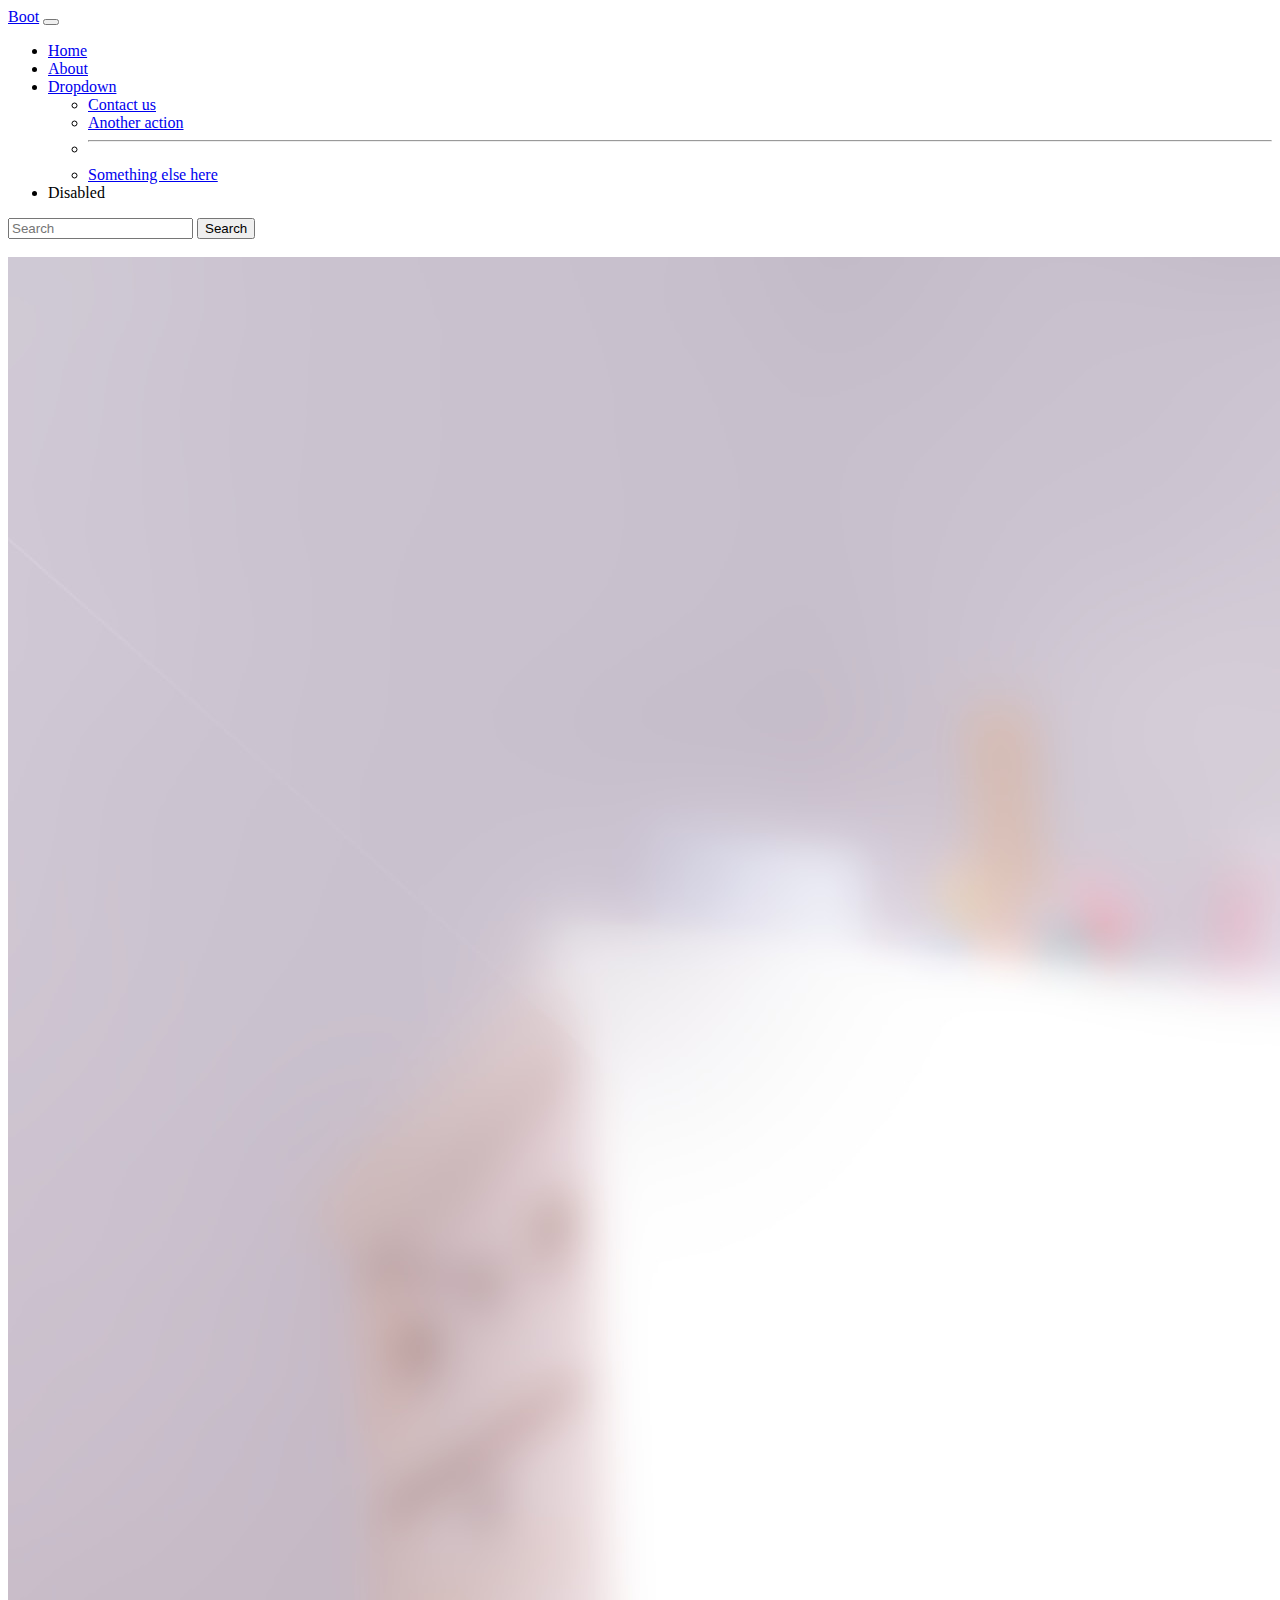
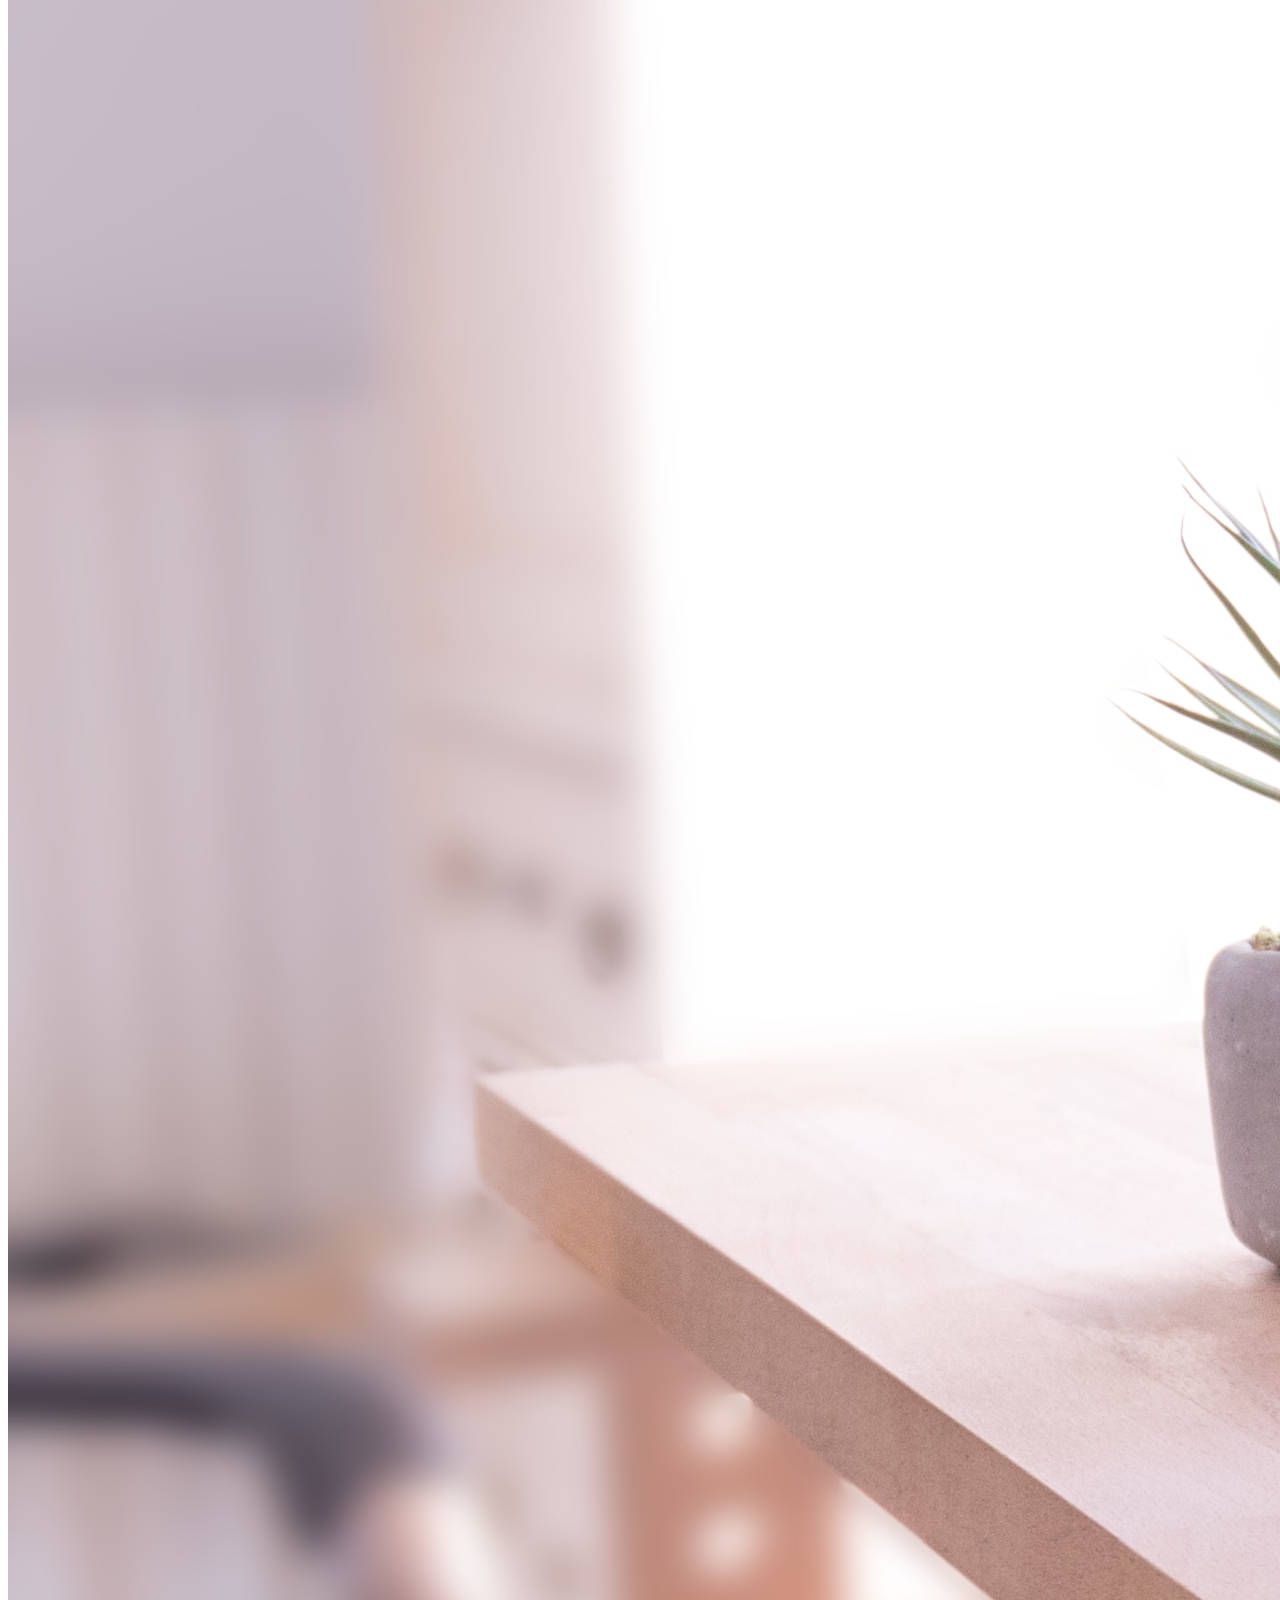
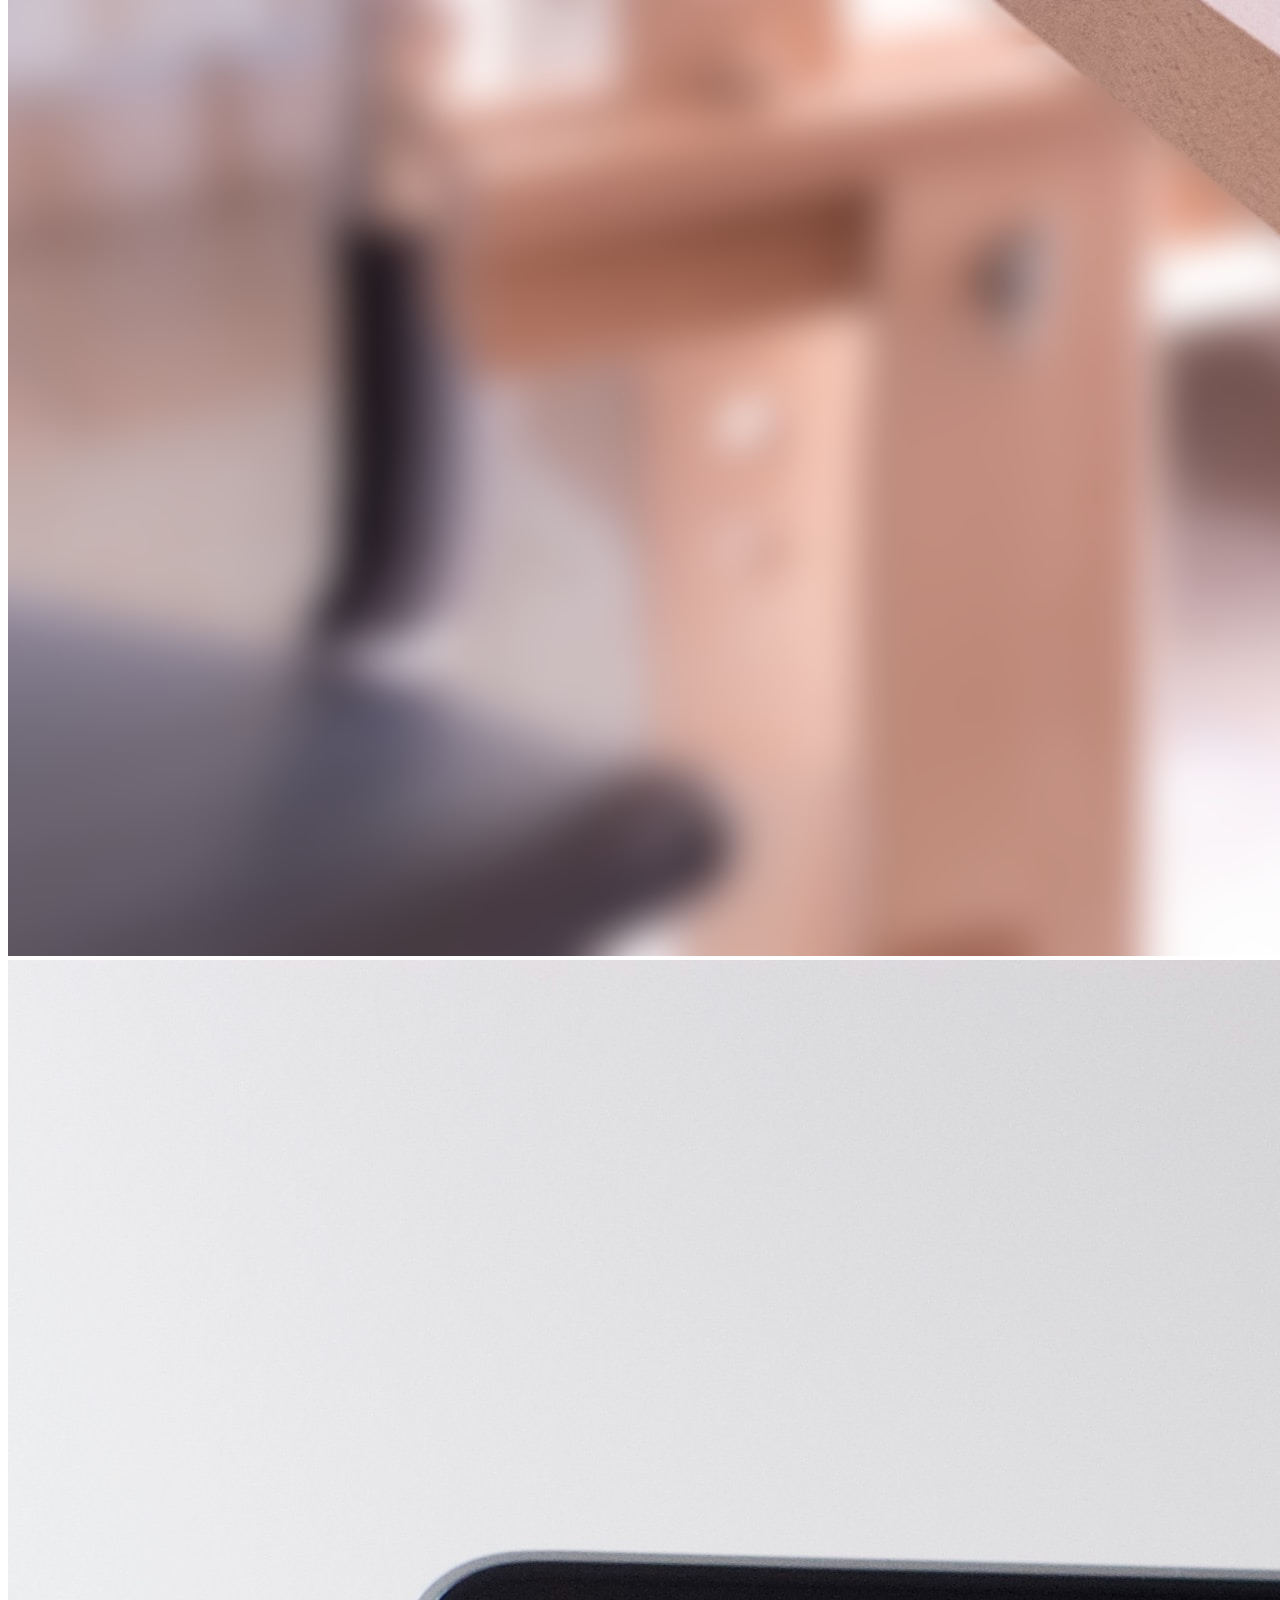
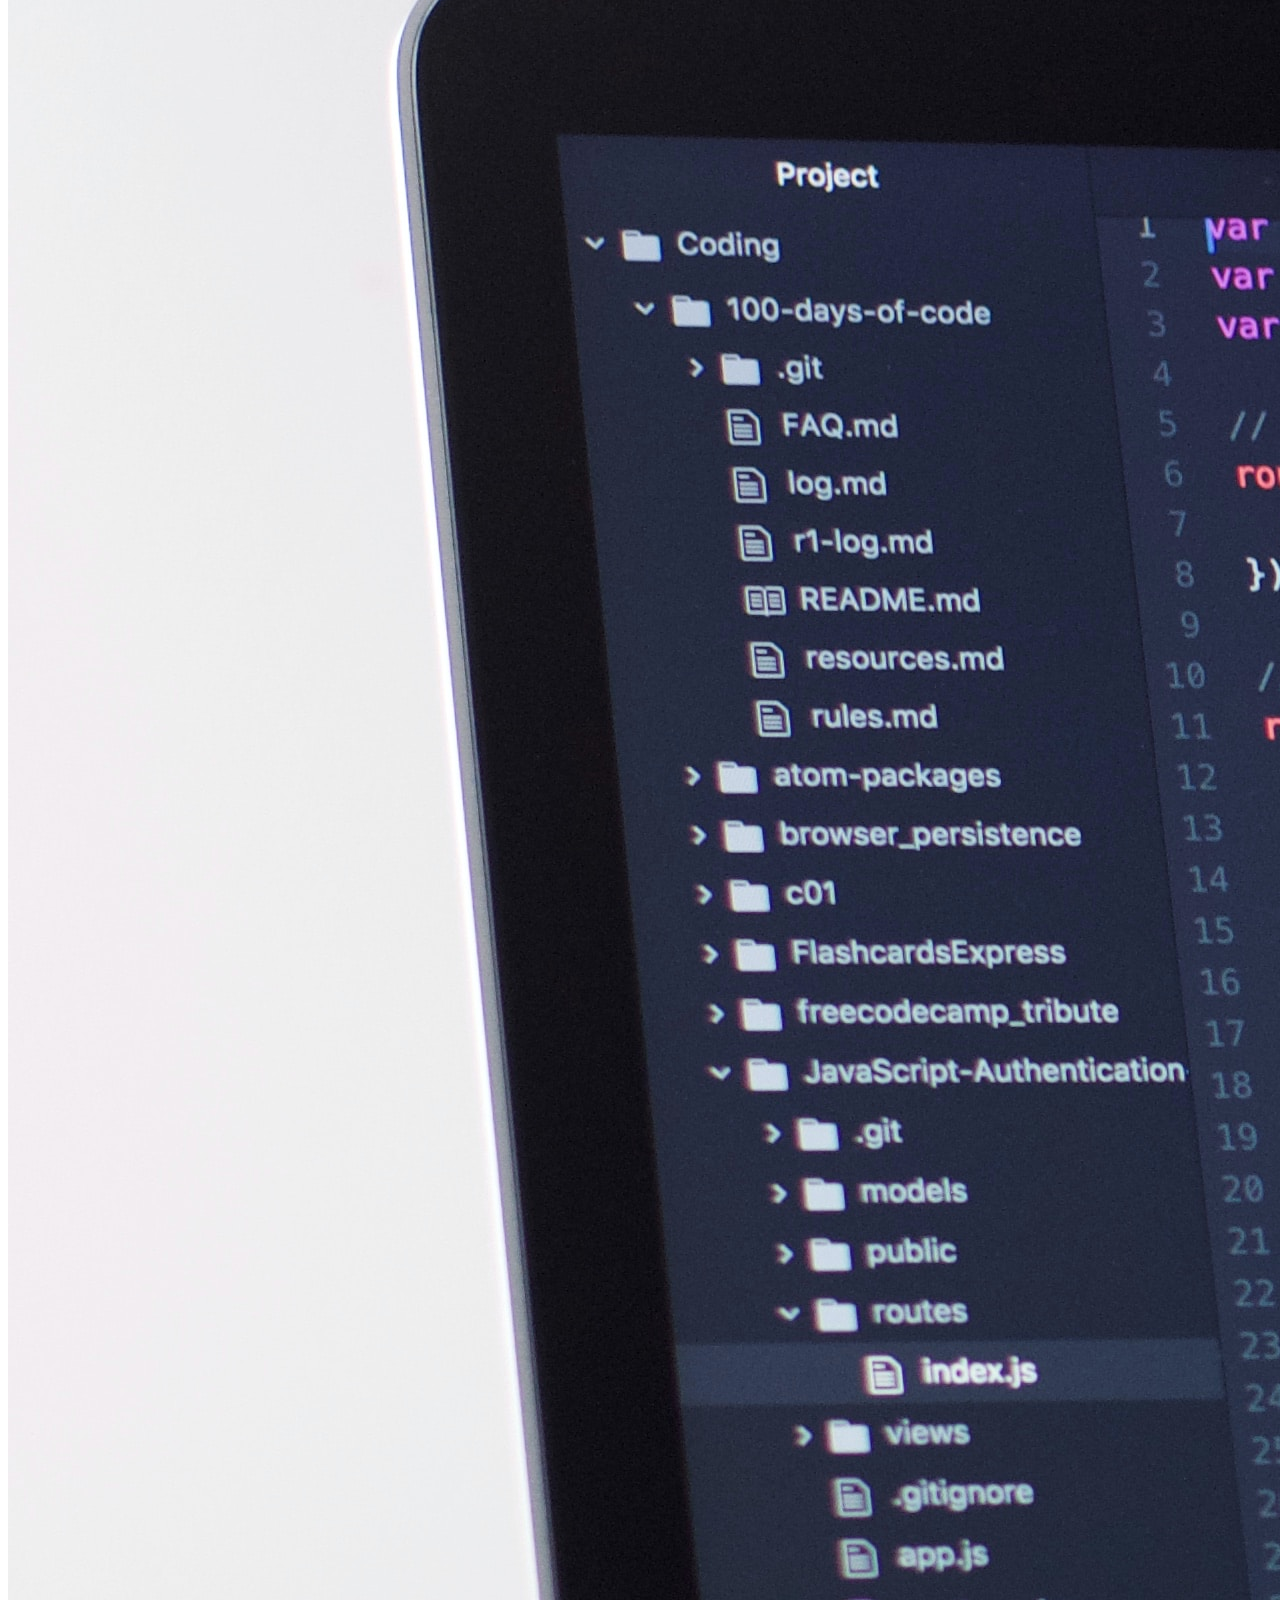
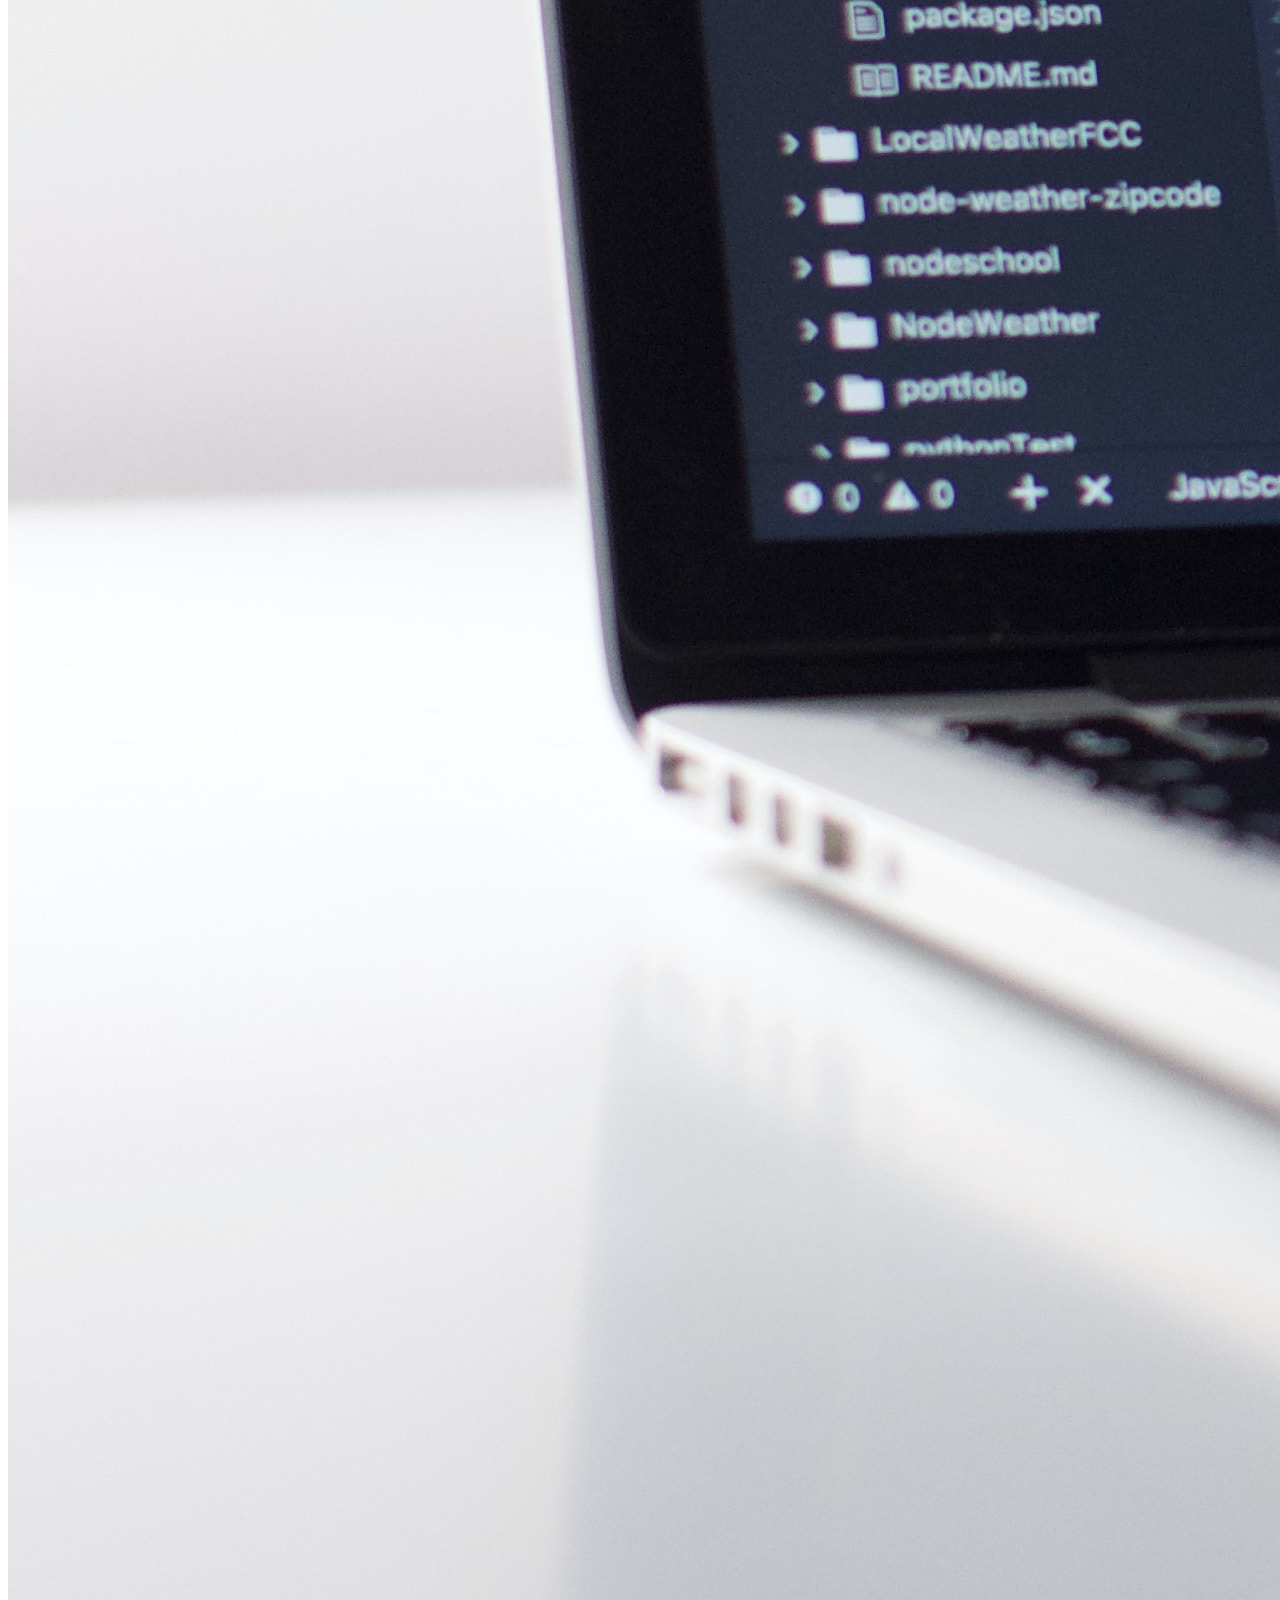
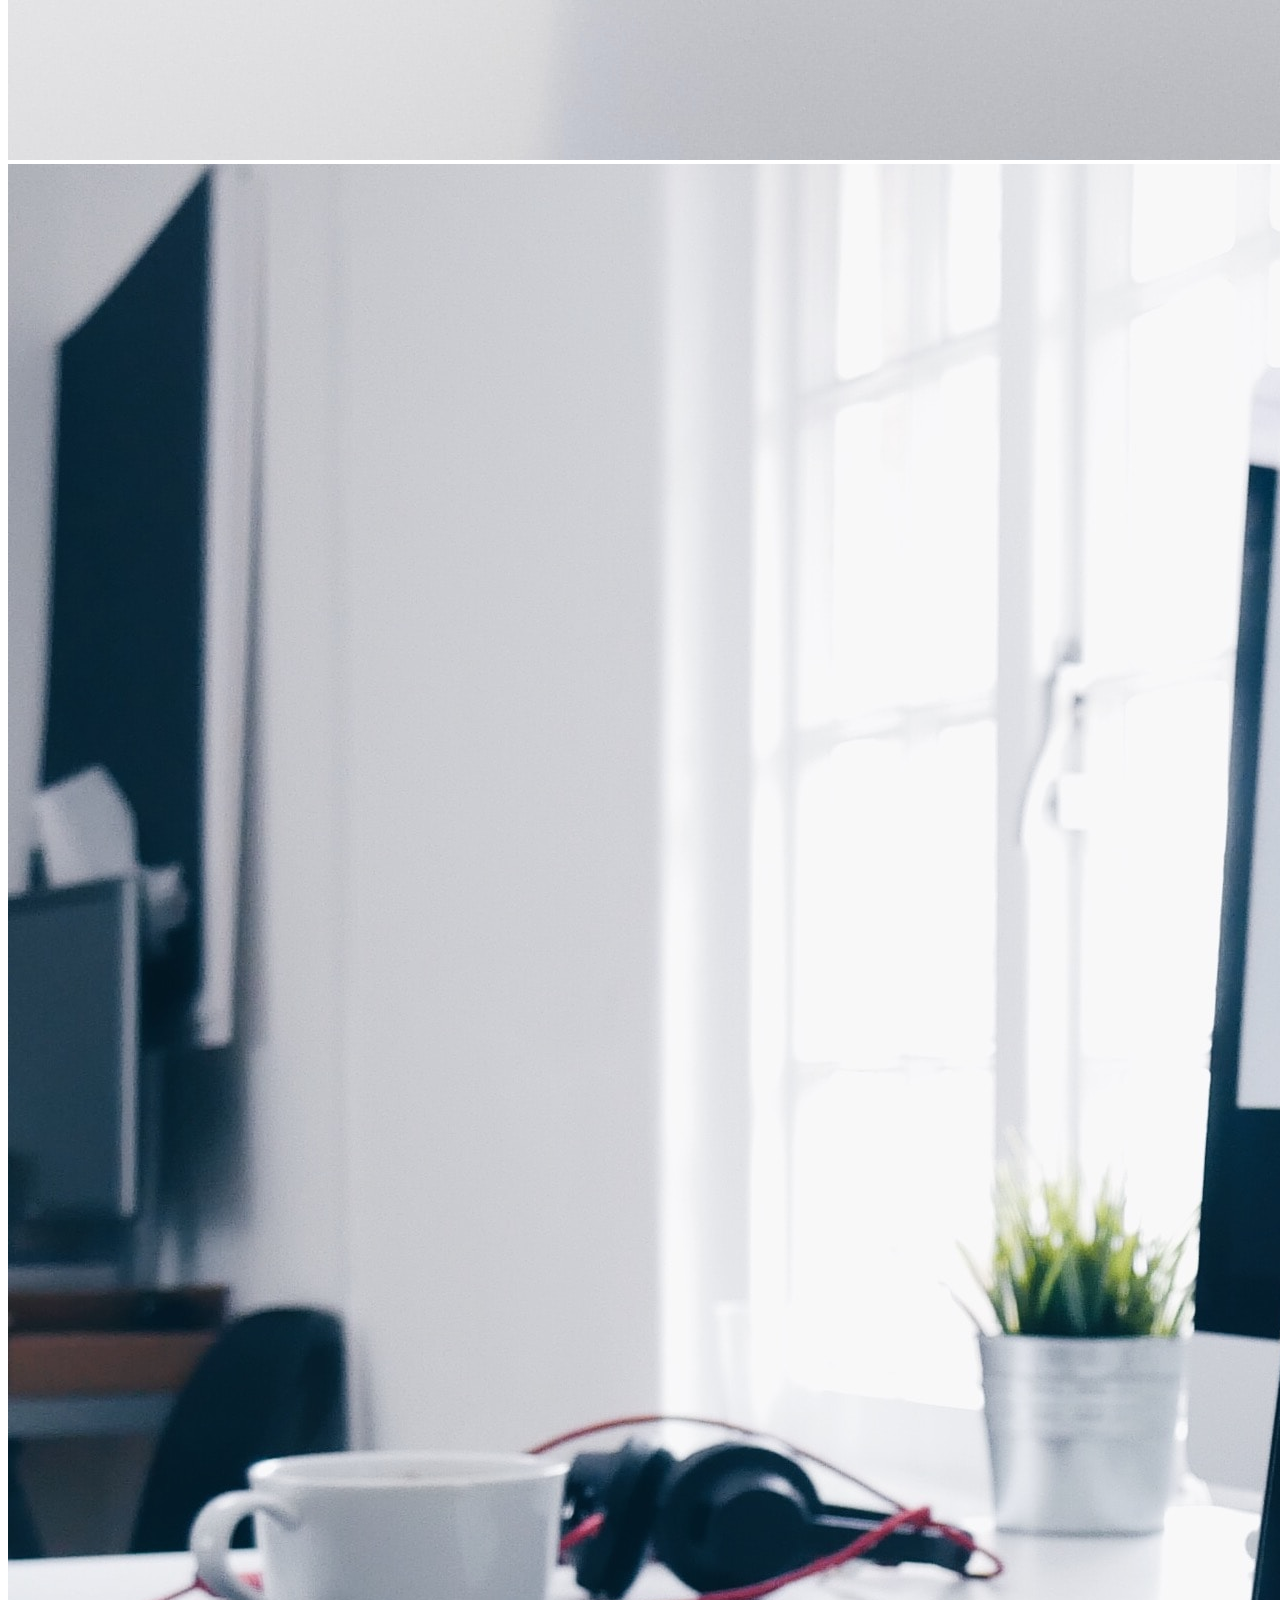
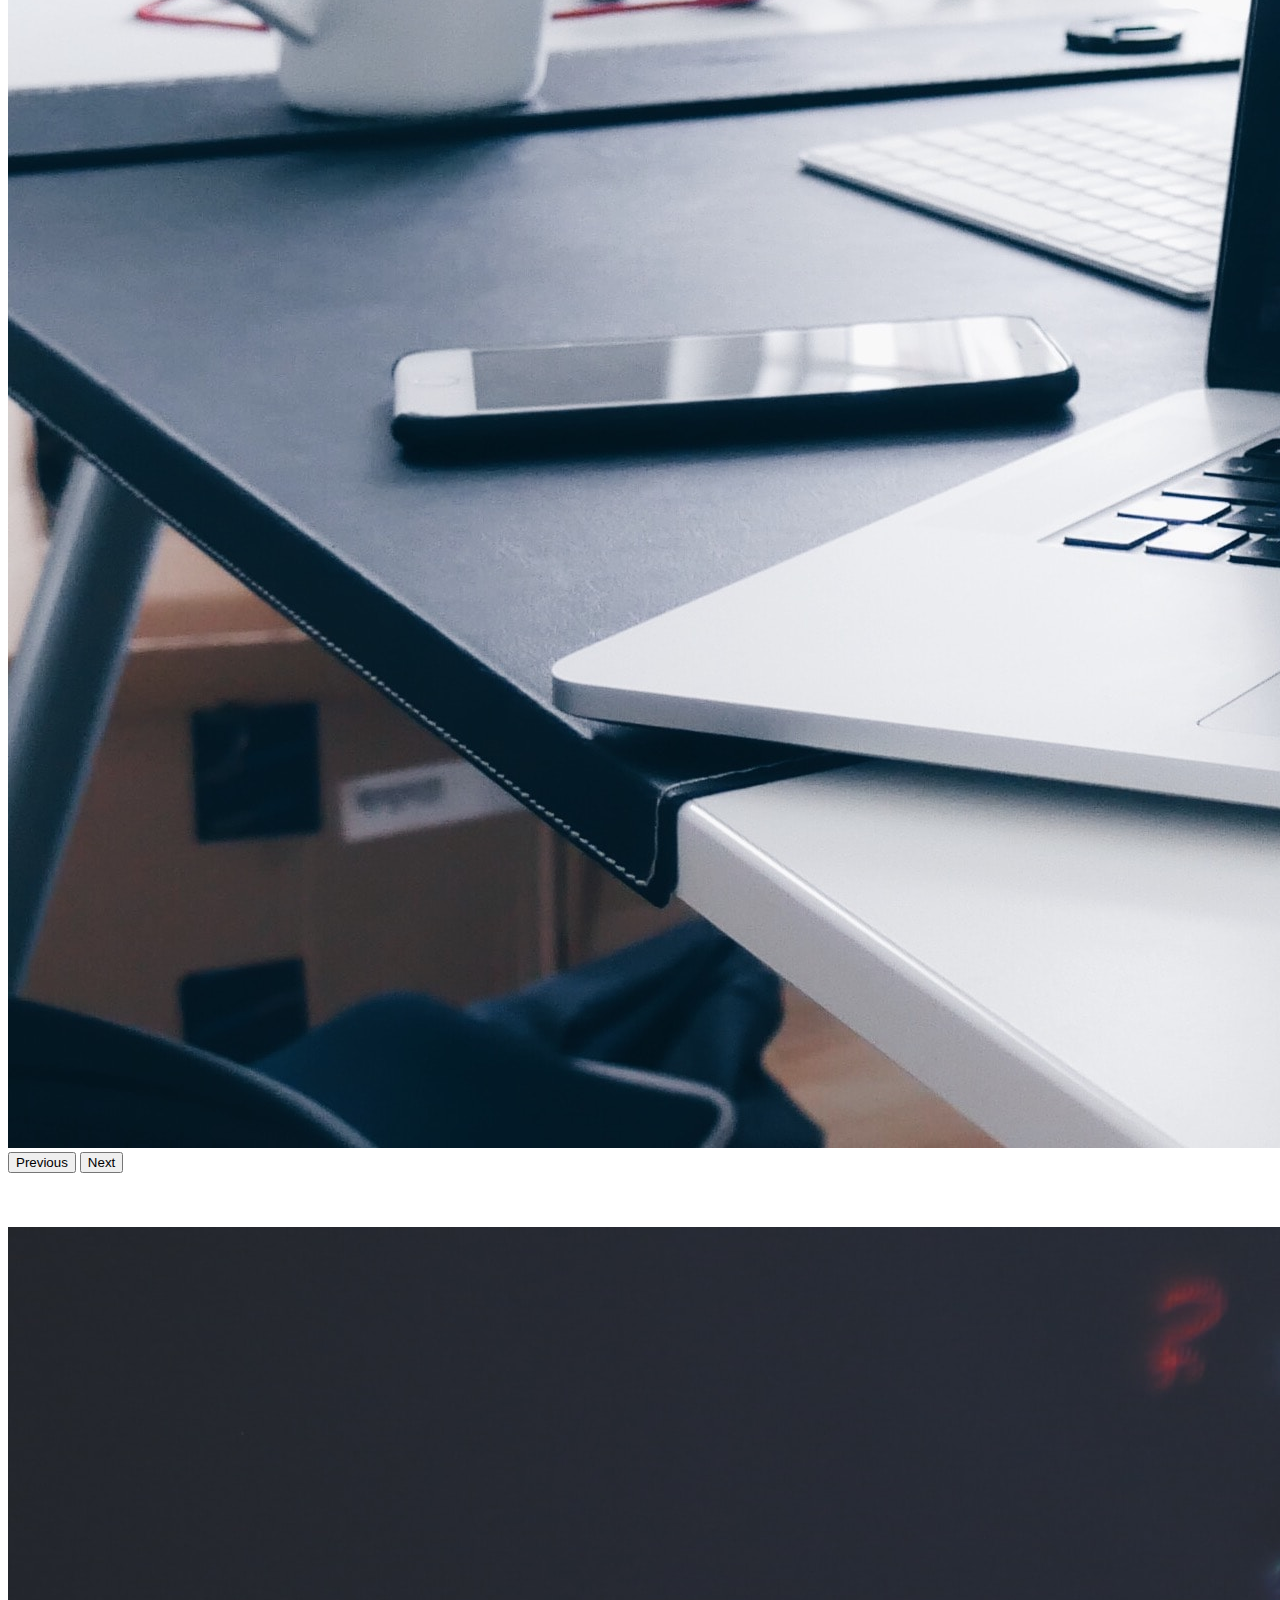
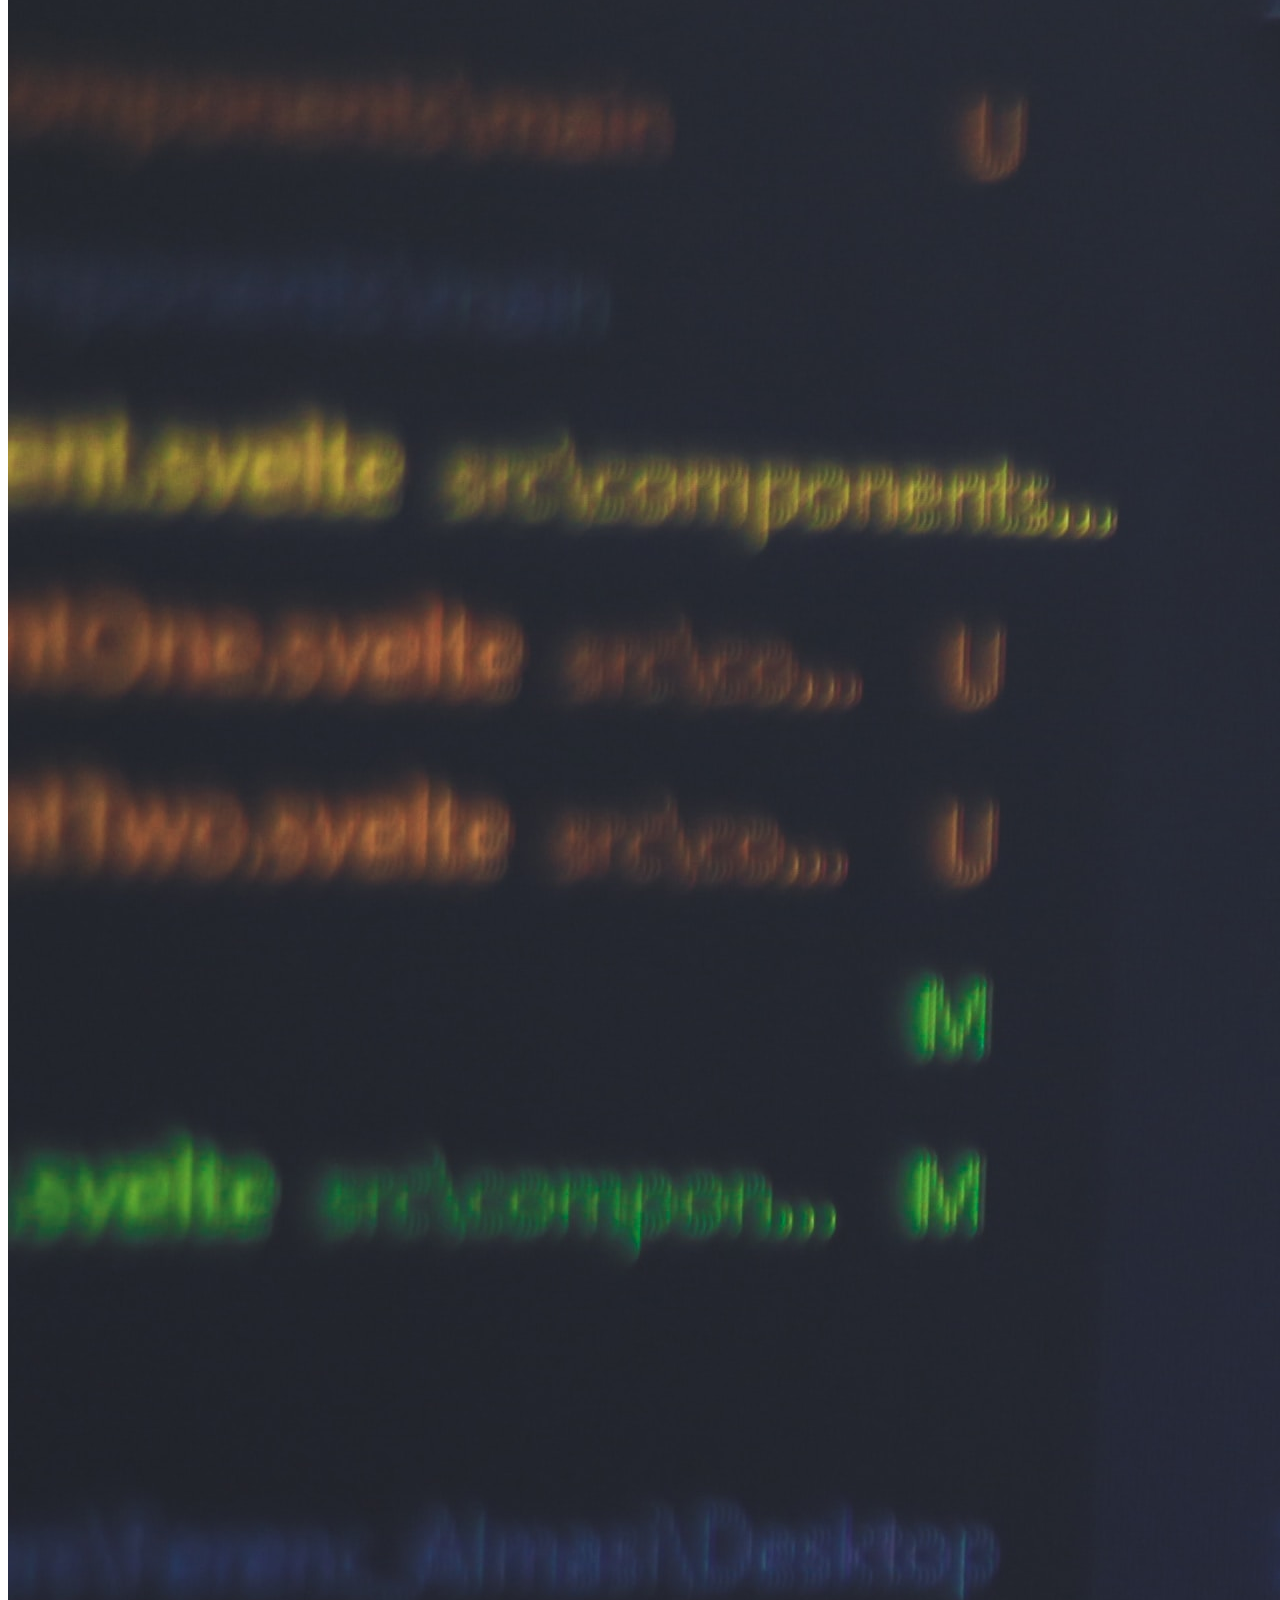
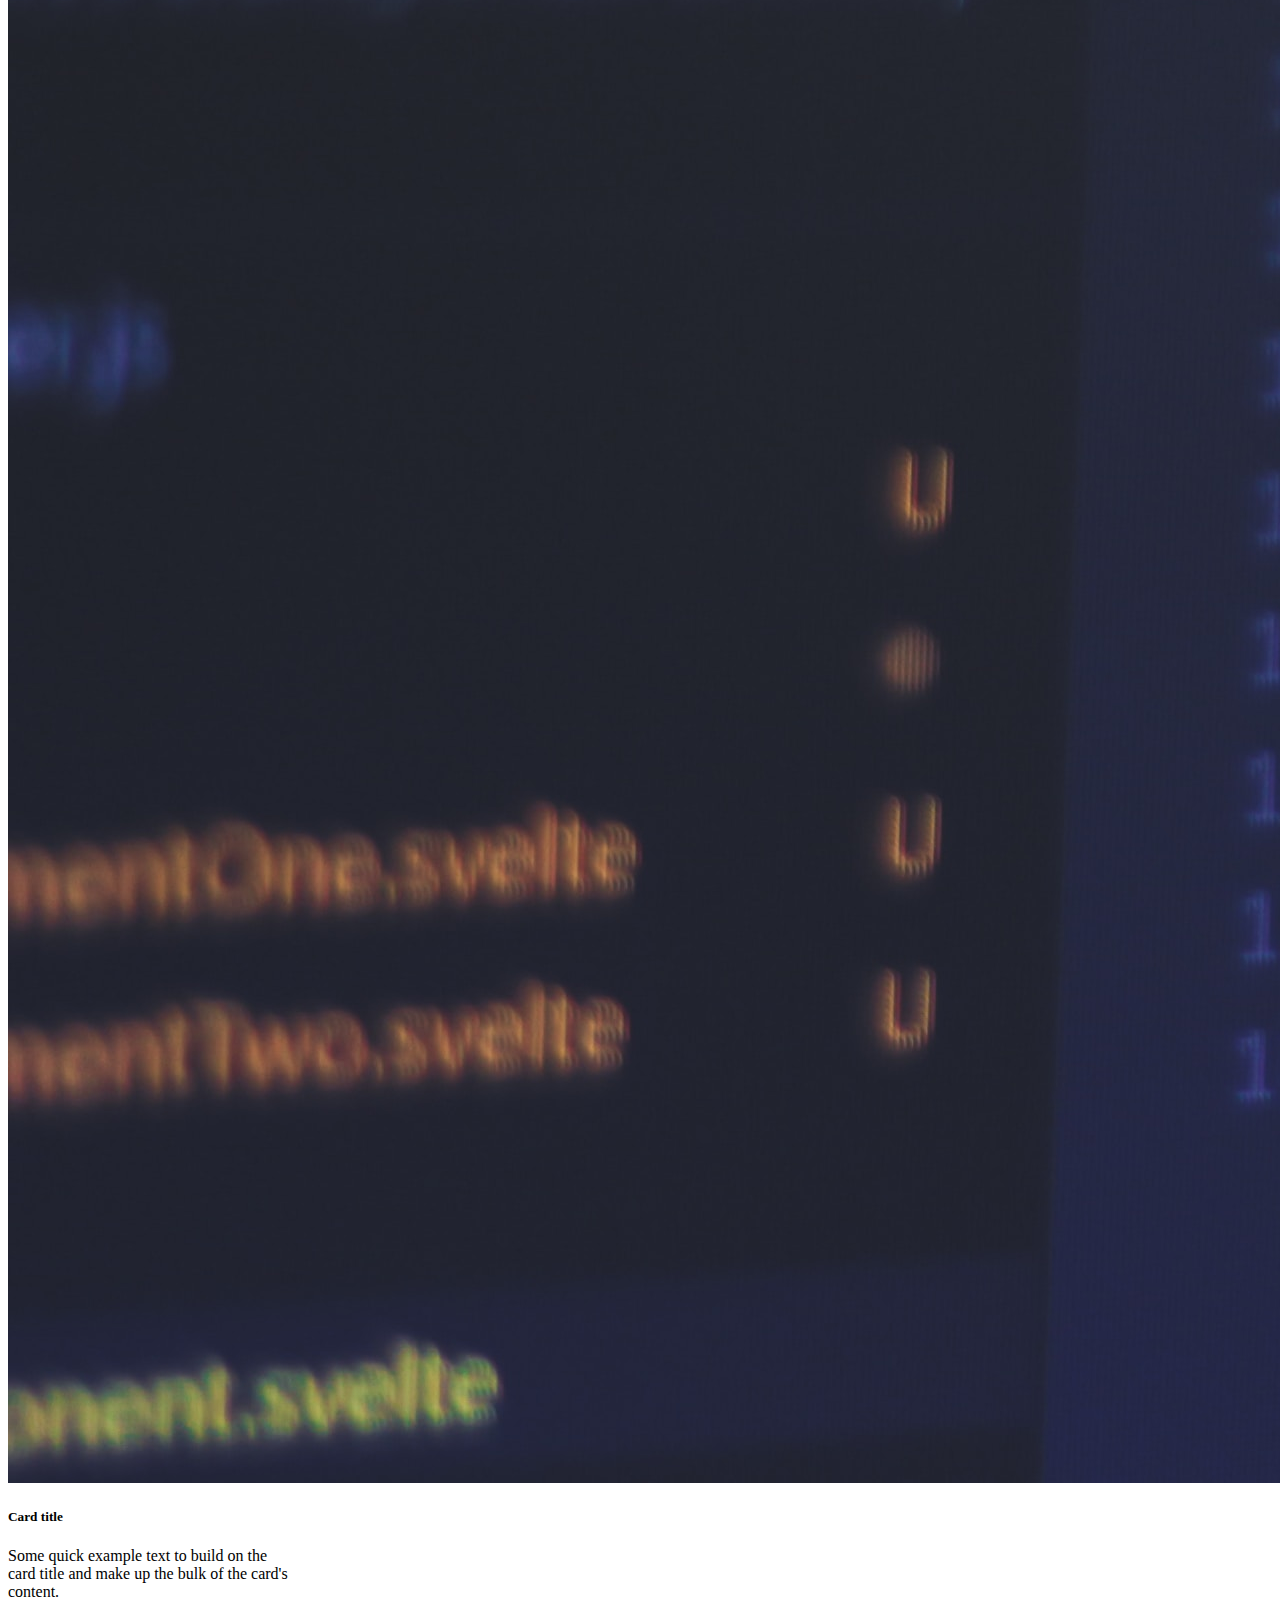
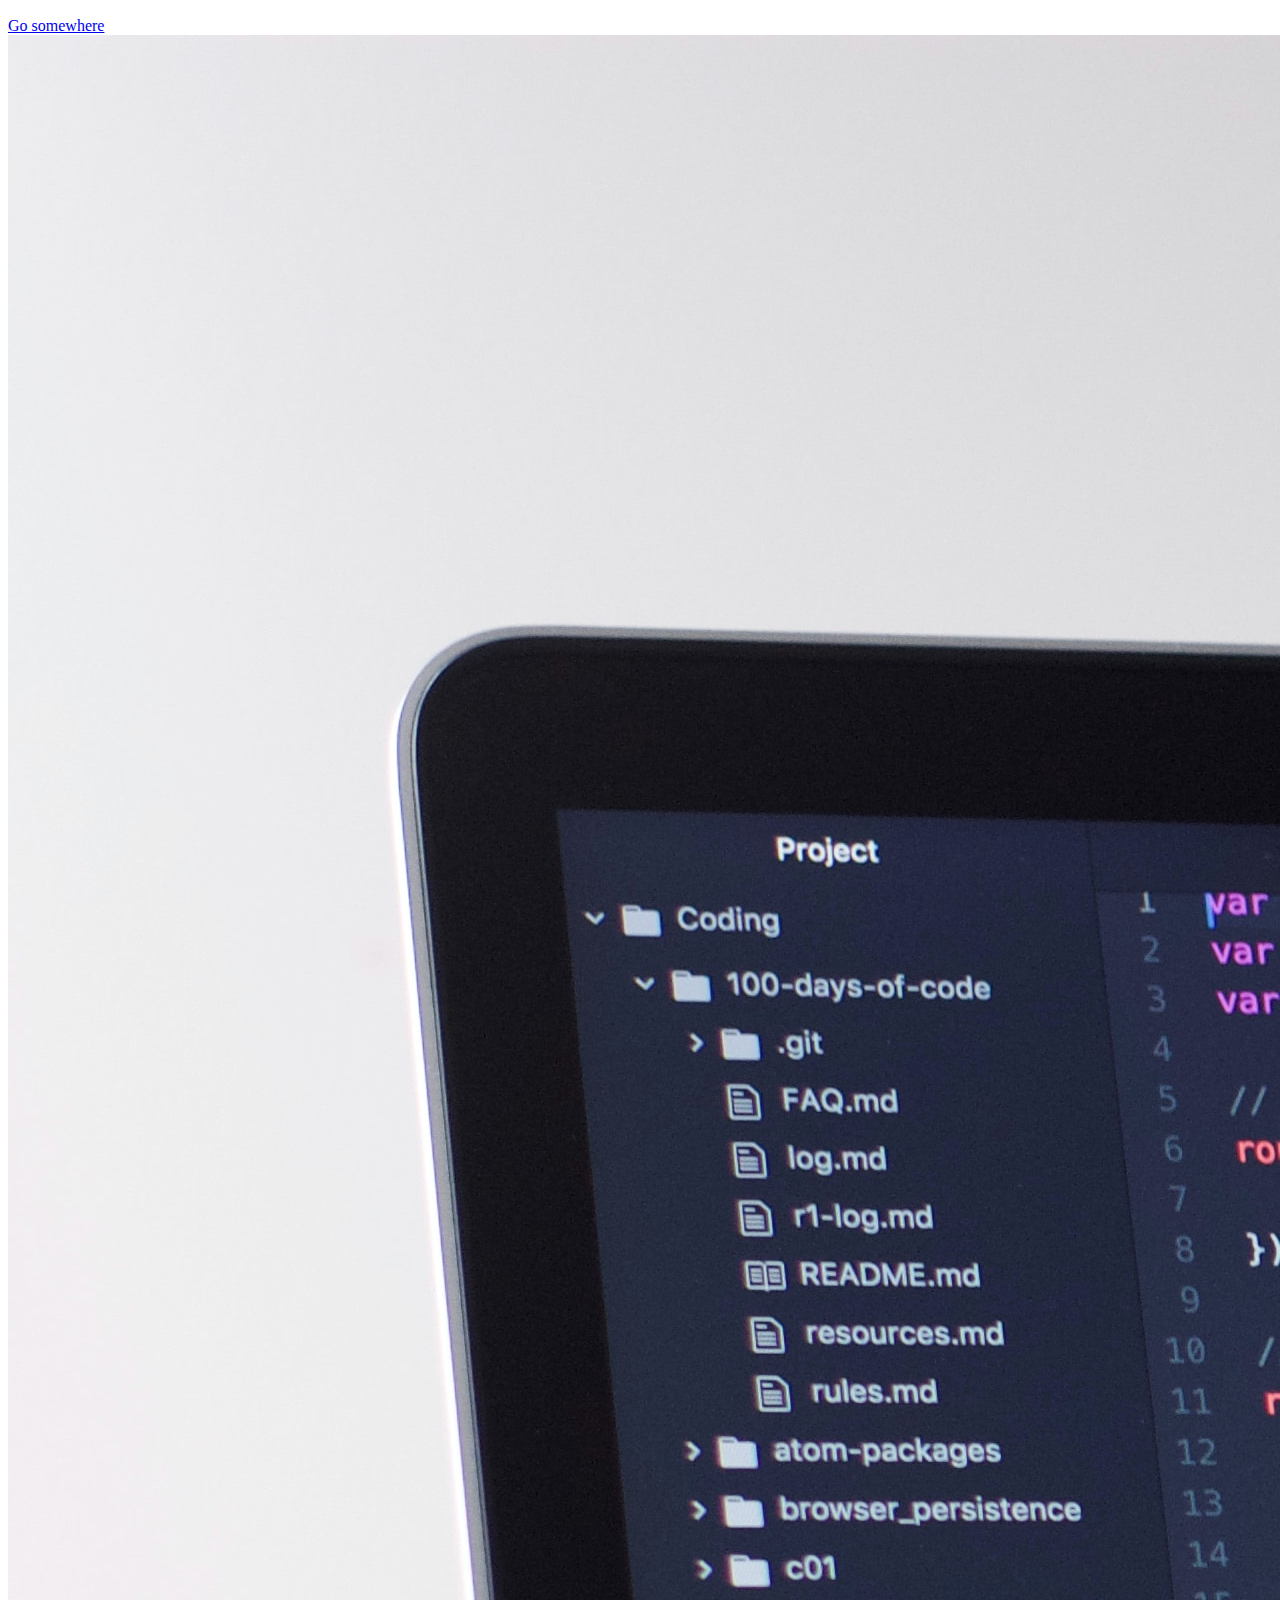
<file: index.html>
<!DOCTYPE html>
<html lang="en">
<head>
    <meta charset="UTF-8">
    <meta name="viewport" content="width=device-width, initial-scale=1.0">
    <link href="https://cdn.jsdelivr.net/npm/bootstrap@5.3.2/dist/css/bootstrap.min.css" rel="stylesheet" integrity="sha384-T3c6CoIi6uLrA9TneNEoa7RxnatzjcDSCmG1MXxSR1GAsXEV/Dwwykc2MPK8M2HN" crossorigin="anonymous">
    <script src="https://cdn.jsdelivr.net/npm/bootstrap@5.3.2/dist/js/bootstrap.bundle.min.js" integrity="sha384-C6RzsynM9kWDrMNeT87bh95OGNyZPhcTNXj1NW7RuBCsyN/o0jlpcV8Qyq46cDfL" crossorigin="anonymous"
    async></script>
    <link rel="stylesheet" href="./src/style.css">
    <title>web</title>
</head>
<body>
    <nav class="navbar navbar-expand-lg bg-body-tertiary">
        <div class="container-fluid">
          <a class="navbar-brand" href="../src/javascript/of object.js">Boot</a>
          <button class="navbar-toggler" type="button" data-bs-toggle="collapse" data-bs-target="#navbarSupportedContent" aria-controls="navbarSupportedContent" aria-expanded="false" aria-label="Toggle navigation">
            <span class="navbar-toggler-icon"></span>
          </button>
          <div class="collapse navbar-collapse" id="navbarSupportedContent">
            <ul class="navbar-nav me-auto mb-2 mb-lg-0">
              <li class="nav-item">
                <a class="nav-link active" aria-current="page" href="./index.html">Home</a>
              </li>
              <li class="nav-item">
                <a class="nav-link" href="./src/about.html">About</a>
              </li>
              <li class="nav-item dropdown">
                <a class="nav-link dropdown-toggle" href="#" role="button" data-bs-toggle="dropdown" aria-expanded="false">
                  Dropdown
                </a>
                <ul class="dropdown-menu">
                  <li><a class="dropdown-item" href="./src/contact us.html">Contact us</a></li>
                  <li><a class="dropdown-item" href="#">Another action</a></li>
                  <li><hr class="dropdown-divider"></li>
                  <li><a class="dropdown-item" href="#">Something else here</a></li>
                </ul>
              </li>
              <li class="nav-item">
                <a class="nav-link disabled" aria-disabled="true">Disabled</a>
              </li>
            </ul>
            <form class="d-flex" role="search">
              <input class="form-control me-2" type="search" placeholder="Search" aria-label="Search">
              <button class="btn btn-outline-success" type="submit">Search</button>
            </form>
          </div>
        </div>
      </nav>
      <br>
      <div id="carouselExample" class="carousel slide">
        <div class="carousel-inner">
          <div class="carousel-item active">
            <img src="./assets/image/w1.jpg" class="d-block w-100" alt="...">
          </div>
          <div class="carousel-item">
            <img src="./assets/image/w2.jpg" class="d-block w-100" alt="...">
          </div>
          <div class="carousel-item">
            <img src="./assets/image/w3.jpg" class="d-block w-100" alt="...">
          </div>
        </div>
        <button class="carousel-control-prev" type="button" data-bs-target="#carouselExample" data-bs-slide="prev">
          <span class="carousel-control-prev-icon" aria-hidden="true"></span>
          <span class="visually-hidden">Previous</span>
        </button>
        <button class="carousel-control-next" type="button" data-bs-target="#carouselExample" data-bs-slide="next">
          <span class="carousel-control-next-icon" aria-hidden="true"></span>
          <span class="visually-hidden">Next</span>
        </button>
      </div>

      <br>
      <br>
      <br>
      <div class="container text-center">
        <div class="row">
          <div class="col">
            <div class="card" style="width: 18rem;">
              <img src="./assets/image/w4.jpg" class="card-img-top" alt="...">
              <div class="card-body">
                <h5 class="card-title">Card title</h5>
                <p class="card-text">Some quick example text to build on the card title and make up the bulk of the card's content.</p>
                <a href="#" class="btn btn-primary">Go somewhere</a>
              </div>
            </div>
          </div>
          <div class="col">
            <div class="card" style="width: 18rem;">
              <img src="./assets/image/w5.jpg" class="card-img-top" alt="...">
              <div class="card-body">
                <h5 class="card-title">Card title</h5>
                <p class="card-text">Some quick example text to build on the card title and make up the bulk of the card's content.</p>
                <a href="#" class="btn btn-primary">Go somewhere</a>
              </div>
            </div>
          </div>
          <div class="col">
            <div class="card" style="width: 18rem;">
              <img src="./assets/image/w6.jpg" class="card-img-top" alt="...">
              <div class="card-body">
                <h5 class="card-title">Card title</h5>
                <p class="card-text">Some quick example text to build on the card title and make up the bulk of the card's content.</p>
                <a href="#" class="btn btn-primary">Go somewhere</a>
              </div>
            </div>
          </div>
        </div>
      </div>
     
      <br>  
        <div class=" cen-row ">
          <div class="col-md-4">
            <div class=" embed-responsive embed-responsive-21by9">
              <iframe class=" embed-responsive-item" src="https://www.youtube.com/embed/6mbwJ2xhgzM?si=CpvzAZP7Fw6lhKXY" frameborder="0"></iframe>

            </div>

          </div>

        </div>
        <br>
        
        
       
      
    <div class="style"> 
      <div class="box">
        This is Bootstrap
      </div>
     </div> 
     
</body>
</html>
</file>
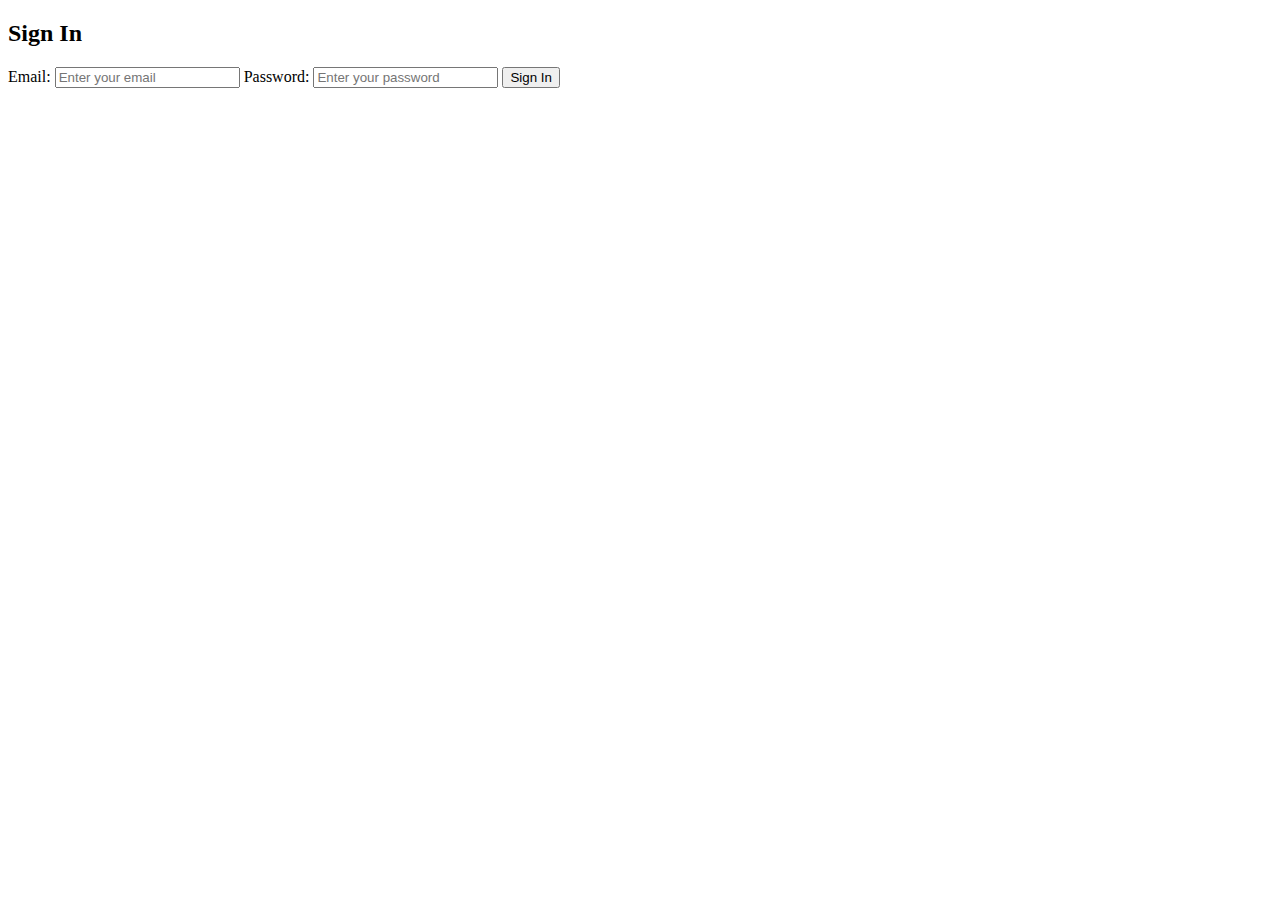
<file: src/sigin.html>
<!DOCTYPE html>
<html lang="en">
<head>
  <meta charset="UTF-8">
  <meta name="viewport" content="width=device-width, initial-scale=1.0">
  <link rel="stylesheet" href="./style.css">
  <script src="./javascript/form.js" defer></script>

  <title>Sign In</title>
</head>
<body>
  <div class="container">
    <form id="signInForm">
      <h2>Sign In</h2>
      <label for="email">Email:</label>
      <input type="email" id="email" name="email" placeholder="Enter your email" required>

      <label for="password">Password:</label>
      <input type="password" id="password" name="password" placeholder="Enter your password" required>

      <button type="submit">Sign In</button>
    </form>
  </div>

</body>
</html>
</file>
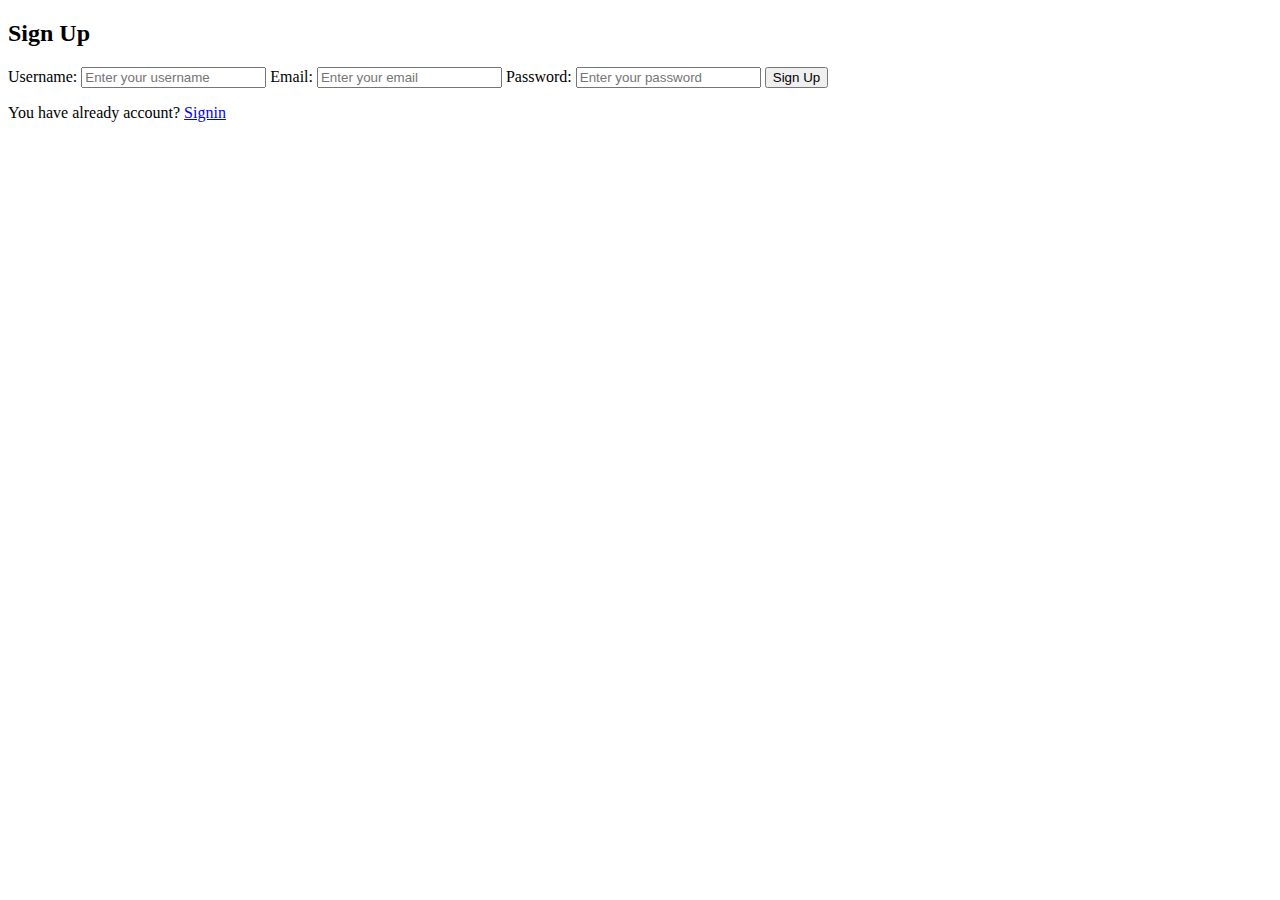
<file: src/signup.html>
<!DOCTYPE html>
<html lang="en">
<head>
  <meta charset="UTF-8">
  <meta name="viewport" content="width=device-width, initial-scale=1.0">
  <link rel="stylesheet" href="./style.css">
  <script src="../src/javascript/dom.js" defer></script>

  <title>Sign Up</title>
</head>
<body>
  <div class="container">
    <form id="signUpForm">
      <h2>Sign Up</h2>
      <label for="username">Username:</label>
      <input type="text" id="username" name="username" placeholder="Enter your username" required>

      <label for="email">Email:</label>
      <input type="email" id="email" name="email" placeholder="Enter your email" required>

      <label for="password">Password:</label>
      <input type="password" id="password" name="password" placeholder="Enter your password" required>
      <button type="submit">Sign Up</button>
      <p>You have already account? <a href="../src/sigin.html" class="signin-link">Signin</a></p>

    </form>
  </div>

</body>
</html>
</file>
<file: src/style.css>
.style{
    background-color: goldenrod;
}
.box{
    background-color: greenyellow;
    width: 150px;
    height: 150px;
    position: relative;
    animation-name: tah1;
    animation-duration: 3s;
    animation-iteration-count: 3;
}
@keyframes tah1{
    from {
      width: 100px;
    }
    to {
    width: 300px;
    }
}
 .cen-row{
width: 310px;
margin-top: 100px;
margin-left: 400px;
margin-right: 200px;
margin-bottom: 100px;
border: 5px solid black;
}
</file>
